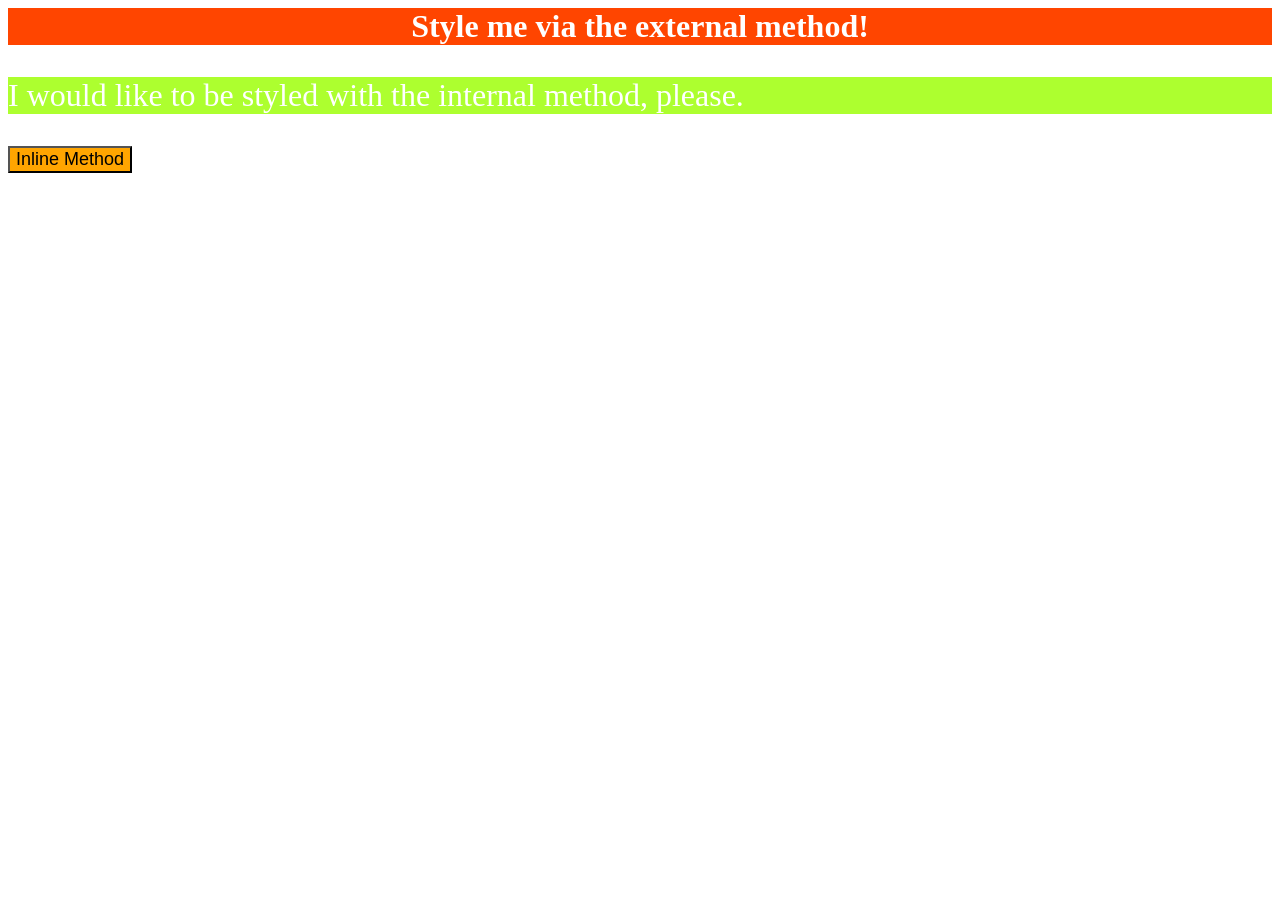
<file: foundations/intro-to-css/01-css-methods/index.html>
<!DOCTYPE html>
<html lang="en">
  <head>
    <meta charset="UTF-8">
    <meta http-equiv="X-UA-Compatible" content="IE=edge">
    <meta name="viewport" content="width=device-width, initial-scale=1.0">
    <title>Methods for Adding CSS</title>
    <link rel="stylesheet" href="01-css.css">
    <style>
      p{
        color: white;
        background-color: greenyellow;
        font-size: 32px;
      }
    </style>
  </head>
  <body>
    <div>Style me via the external method!</div>
    <p>I would like to be styled with the internal method, please.</p>
    <button style="background-color: orange; font-size:18px">Inline Method</button>
  </body>
</html>
</file>
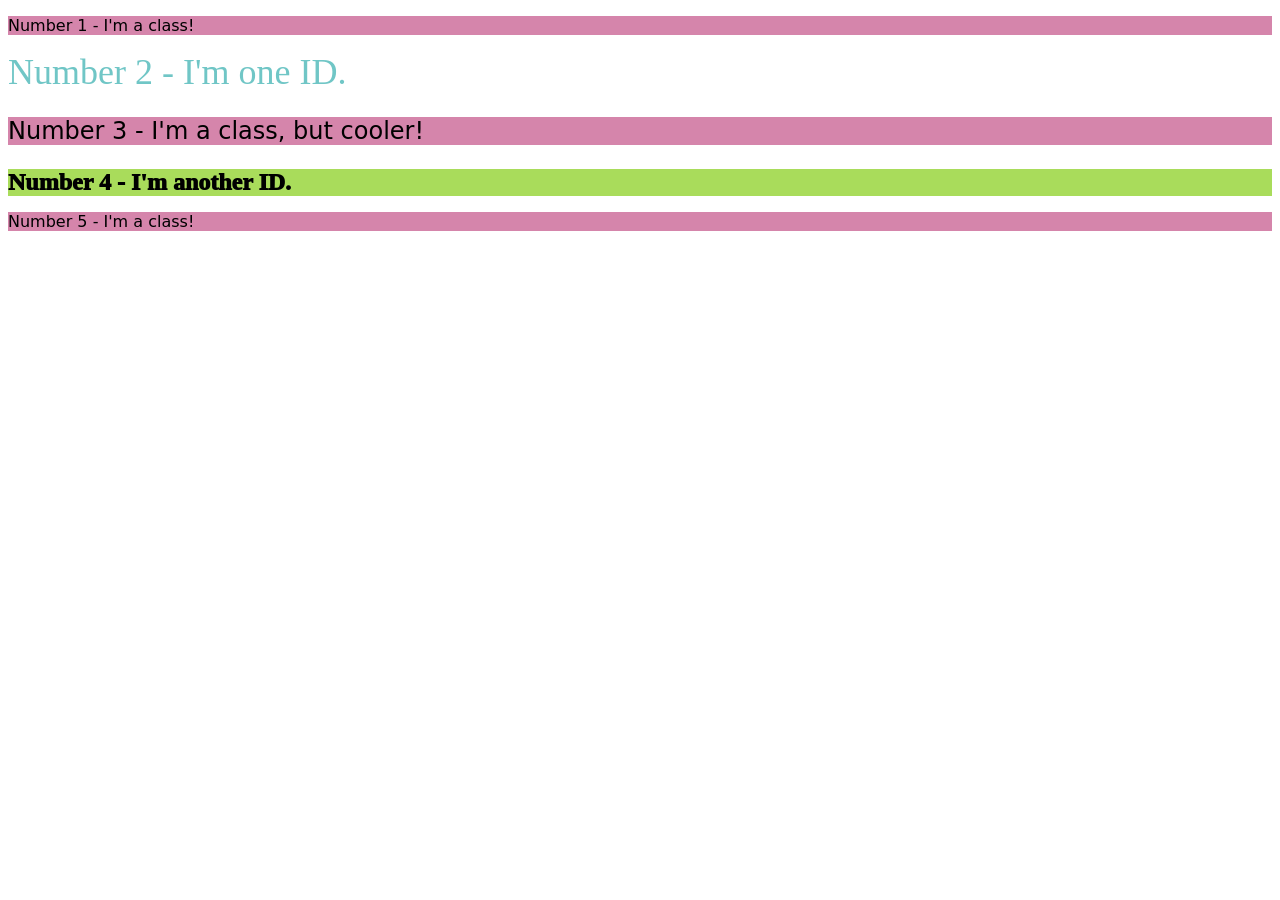
<file: foundations/intro-to-css/02-class-id-selectors/index.html>
<!DOCTYPE html>
<html lang="en">
  <head>
    <meta charset="UTF-8">
    <meta http-equiv="X-UA-Compatible" content="IE=edge">
    <meta name="viewport" content="width=device-width, initial-scale=1.0">
    <title>Class and ID Selectors</title>
    <link rel="stylesheet" href="style.css">
  </head>
  <body>
    <p class="element-odd">Number 1 - I'm a class!</p>
    <div id="element-two">Number 2 - I'm one ID.</div>
    <p class="element-odd element-three">Number 3 - I'm a class, but cooler!</p>
    <div id="element-four">Number 4 - I'm another ID.</div>
    <p class="element-odd">Number 5 - I'm a class!</p>
  </body>
</html>
</file>
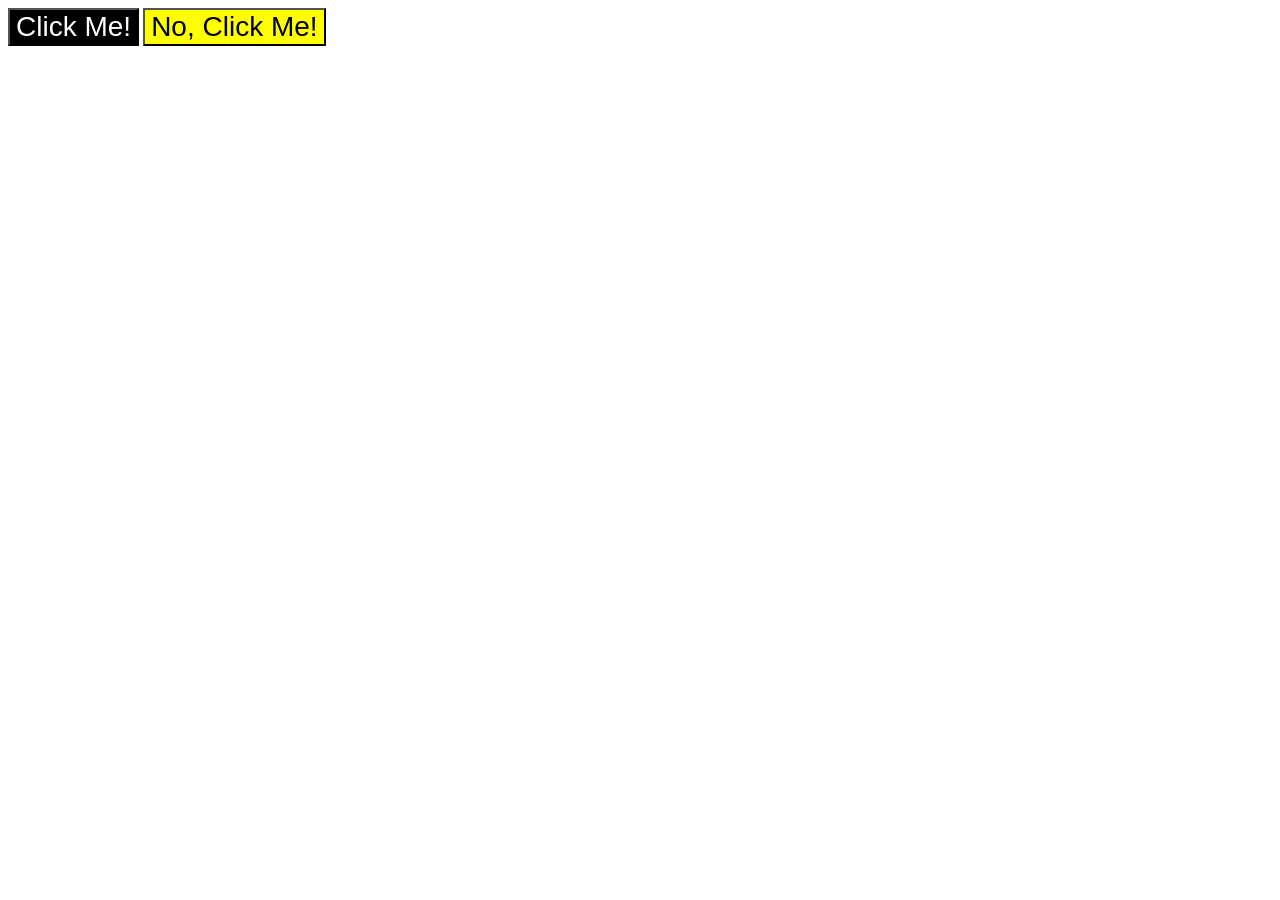
<file: foundations/intro-to-css/03-grouping-selectors/index.html>
<!DOCTYPE html>
<html lang="en">
  <head>
    <meta charset="UTF-8">
    <meta http-equiv="X-UA-Compatible" content="IE=edge">
    <meta name="viewport" content="width=device-width, initial-scale=1.0">
    <title>Grouping Selectors</title>
    <link rel="stylesheet" href="style.css">
  </head>
  <body>
    <button class="first">Click Me!</button>
    <button class="second">No, Click Me!</button>
  </body>
</html>
</file>
<file: foundations/intro-to-css/01-css-methods/01-css.css>
/* style.css */
div {
    color:white;
    background-color:orangered;
    font-size: 32px;
    text-align:center;
    font-weight: bold;
}
</file>
<file: foundations/intro-to-css/02-class-id-selectors/style.css>
/* Add. CSS Styling */

.element-odd{
    background-color: hsl(332, 49%, 68%);
    font-family: "Veranda", "DejaVu Sans", "sans-serif";

}

#element-two{
    color:rgb(112, 198, 198);
    font-size: 36px;
    
}

.element-three{
    font-size: 24px;

}

#element-four{
background-color:rgb(169, 220, 91);
font-size:24px;
font-weight:1000;
}
</file>
<file: foundations/intro-to-css/03-grouping-selectors/style.css>
/* Add CSS Styling */
.first, .second{
    font-size:  28px;
    font-family: Helvetica, "Times New Roman", "sans-serif";
}

.first{
background-color: black;
color:white
}

.second{
background-color: yellow;
color:black
}
</file>
